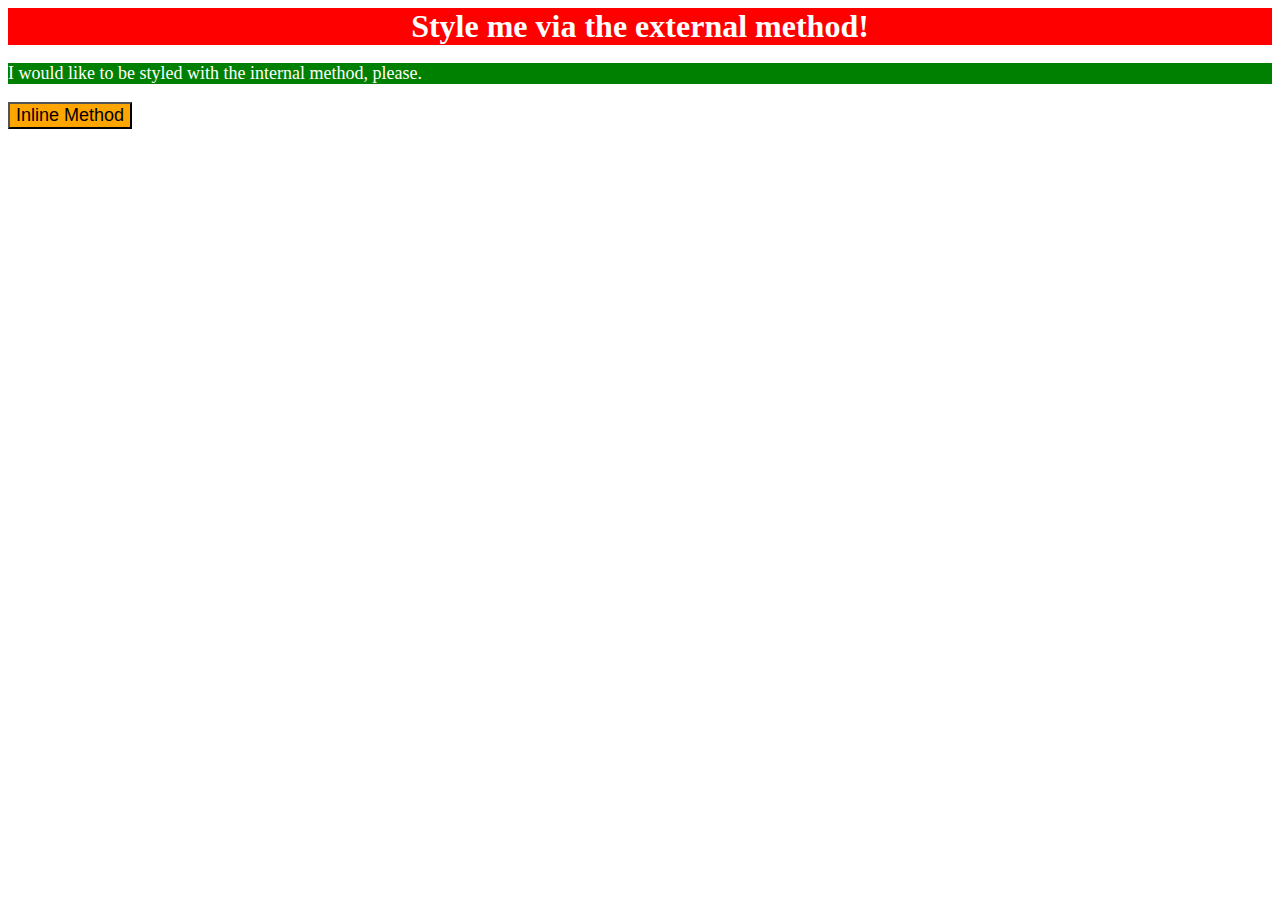
<file: foundations/intro-to-css/01-css-methods/index.html>
<!DOCTYPE html>
<html lang="en">
  <head>
    <style>
      p {
        background-color: green;
        color: white;
        font-size: 18px;
      }
    </style>
    <link rel="stylesheet" href="style.css">
    <meta charset="UTF-8">
    <meta http-equiv="X-UA-Compatible" content="IE=edge">
    <meta name="viewport" content="width=device-width, initial-scale=1.0">
    <title>Methods for Adding CSS</title>
  </head>
  <body>
    <div class="something">Style me via the external method!</div>
    <p>I would like to be styled with the internal method, please.</p>
    <button style="background-color: orange; font-size: 18px;">Inline Method</button>
  </body>
</html>
</file>
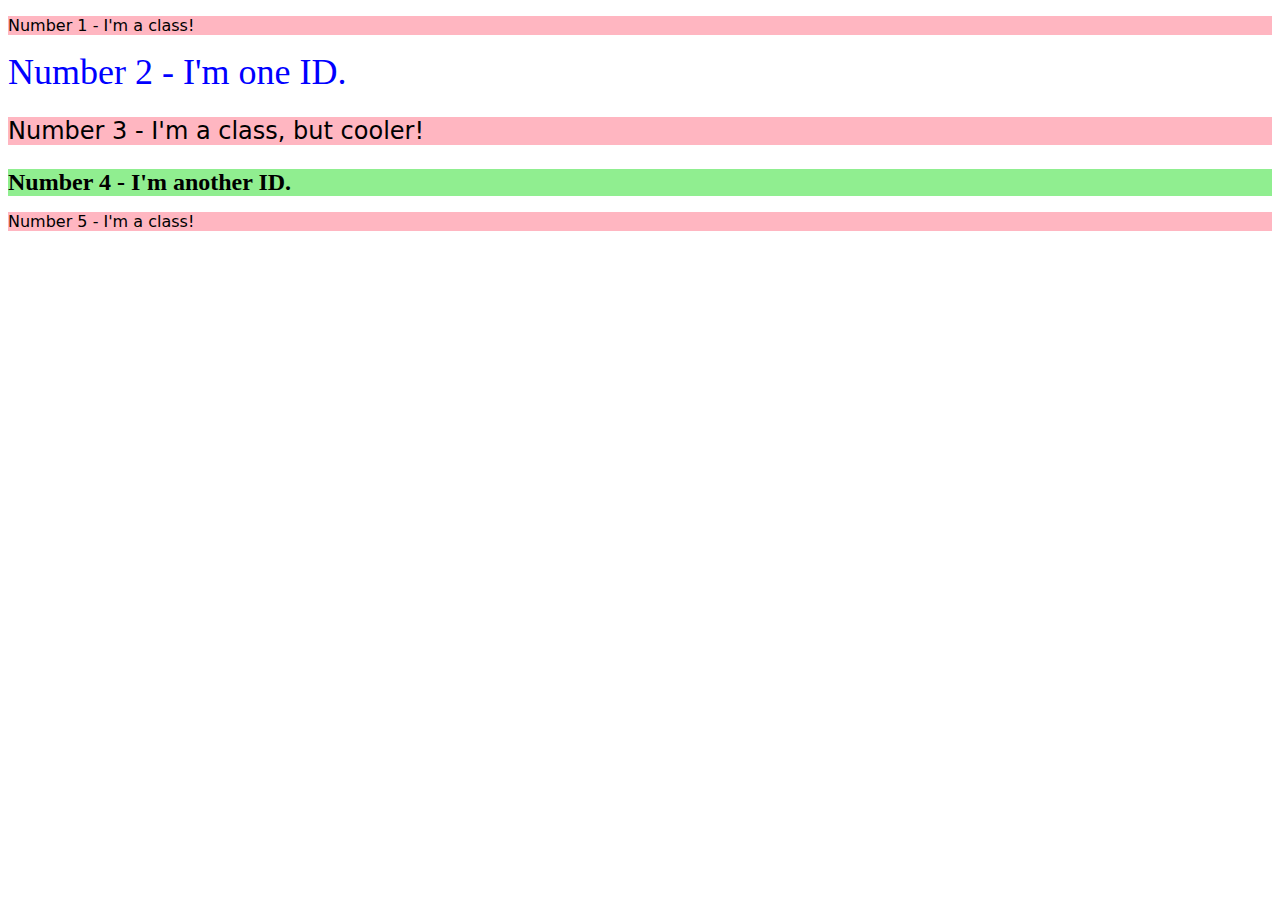
<file: foundations/intro-to-css/02-class-id-selectors/index.html>
<!DOCTYPE html>
<html lang="en">
  <head>
    <meta charset="UTF-8">
    <meta http-equiv="X-UA-Compatible" content="IE=edge">
    <meta name="viewport" content="width=device-width, initial-scale=1.0">
    <title>Class and ID Selectors</title>
    <link rel="stylesheet" href="style.css">
  </head>
  <body>
    <p class="odd">Number 1 - I'm a class!</p>
    <div id="even">Number 2 - I'm one ID.</div>
    <p class="odd second">Number 3 - I'm a class, but cooler!</p>
    <div id="evensquared">Number 4 - I'm another ID.</div>
    <p class="odd">Number 5 - I'm a class!</p>
  </body>
</html>
</file>
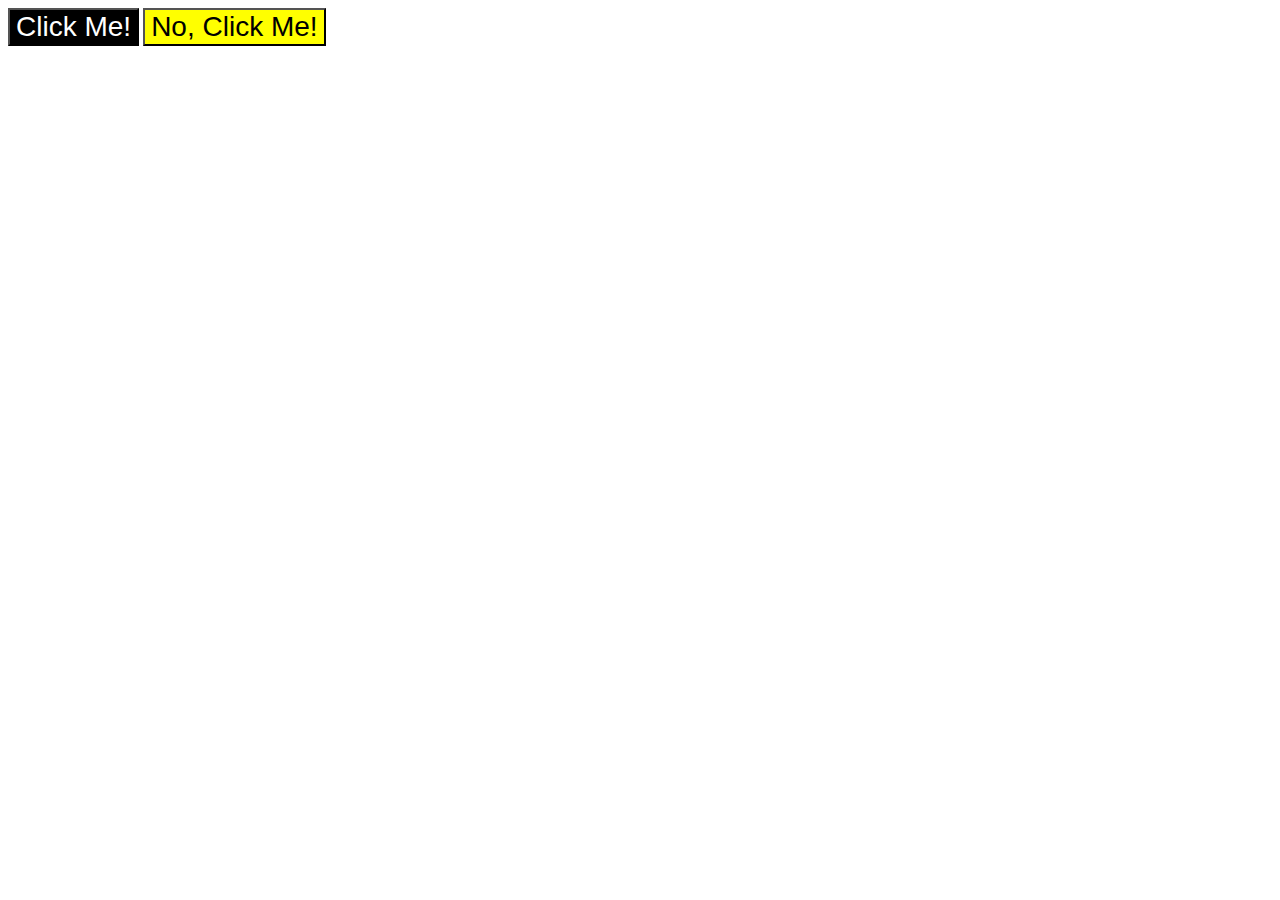
<file: foundations/intro-to-css/03-grouping-selectors/index.html>
<!DOCTYPE html>
<html lang="en">
  <head>
    <meta charset="UTF-8">
    <meta http-equiv="X-UA-Compatible" content="IE=edge">
    <meta name="viewport" content="width=device-width, initial-scale=1.0">
    <title>Grouping Selectors</title>
    <link rel="stylesheet" href="style.css">
  </head>
  <body>
    <button class="click">Click Me!</button>
    <button class="noclick">No, Click Me!</button>
  </body>
</html>
</file>
<file: foundations/intro-to-css/01-css-methods/style.css>
.something {
    background-color: red;
    color: white;
    font-size: 32px;
    text-align: center;
    font-weight: bold;
}
</file>
<file: foundations/intro-to-css/02-class-id-selectors/style.css>
/* Add CSS Styling */

.odd {
    background-color: lightpink;
    font-family: verdana, "DejaVu Sans", sans-serif;
}

#even {
    color: blue;
    font-size: 36px;
}

.odd.second {
    font-size: 24px;
}

#evensquared {
    background-color: lightgreen;
    font-size: 24px;
    font-weight: bold;
}
</file>
<file: foundations/intro-to-css/03-grouping-selectors/style.css>
/* Add CSS Styling */

.click,
.noclick {
    font-size: 28px;
    font-family: Helvetica, 'Times New Roman', sans-serif;
}

.click {
    background-color: black;
    color: white;
}

.noclick{
    background-color: yellow;
}
</file>
